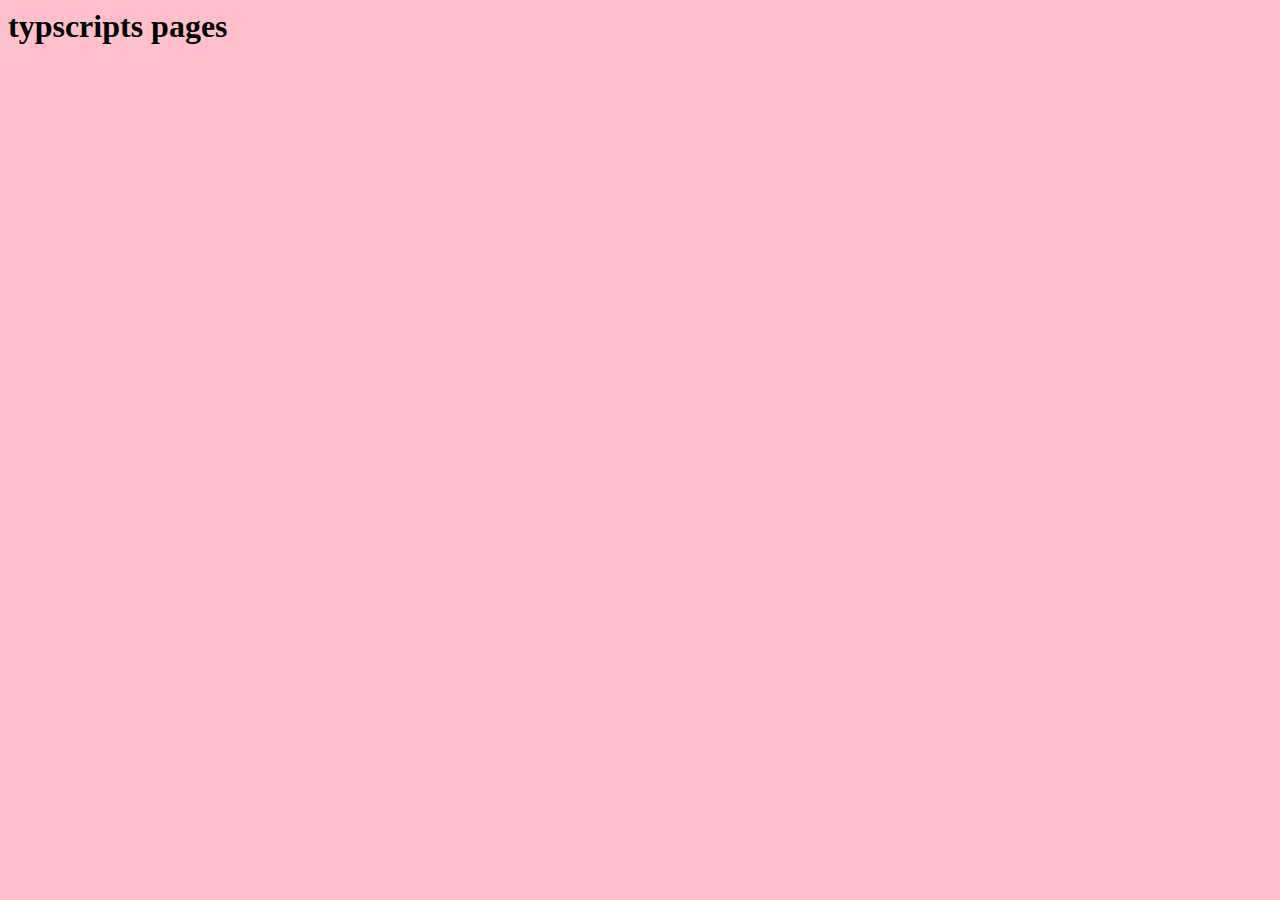
<file: index.html>
<html lang="en">
<head>
    <meta charset="UTF-8">
    <meta http-equiv="X-UA-Compatible" content="IE=edge">
    <meta name="viewport" content="width=device-width, initial-scale=1.0">
    <link rel="stylesheet" href="style.css" >
    <title>Document</title>
</head>
<body>
    <h1>
        typscripts pages
    </h1>
</body>
</html>
</file>
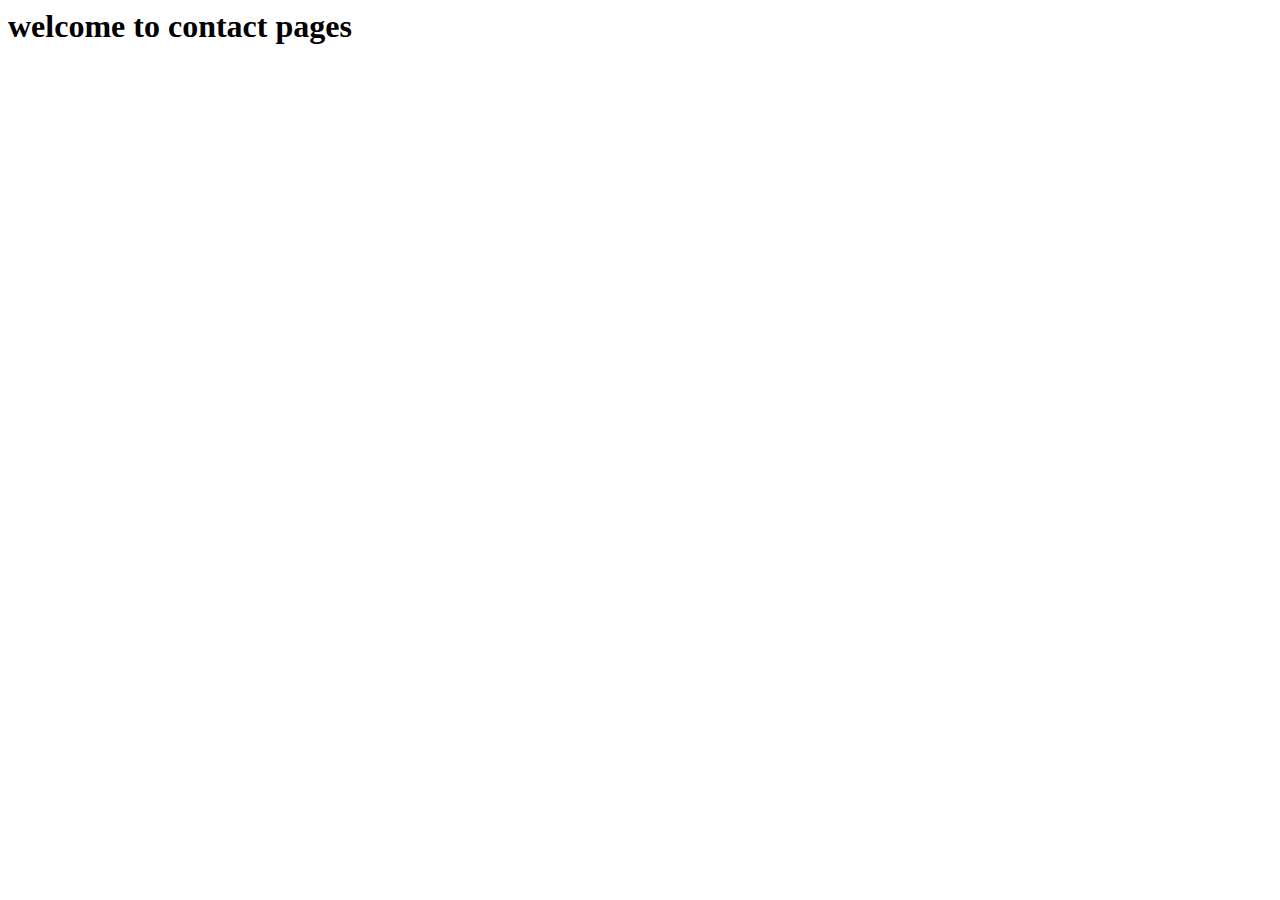
<file: contact.html>
<html lang="en">
<head>
    <meta charset="UTF-8">
    <meta http-equiv="X-UA-Compatible" content="IE=edge">
    <meta name="viewport" content="width=device-width, initial-scale=1.0">
    <title>Document</title>
</head>
<body>
    <h1>welcome to contact pages</h1>
</body>
</html>
</file>
<file: style.css>
body{
    background: pink;
    align-items: center;
}
</file>
